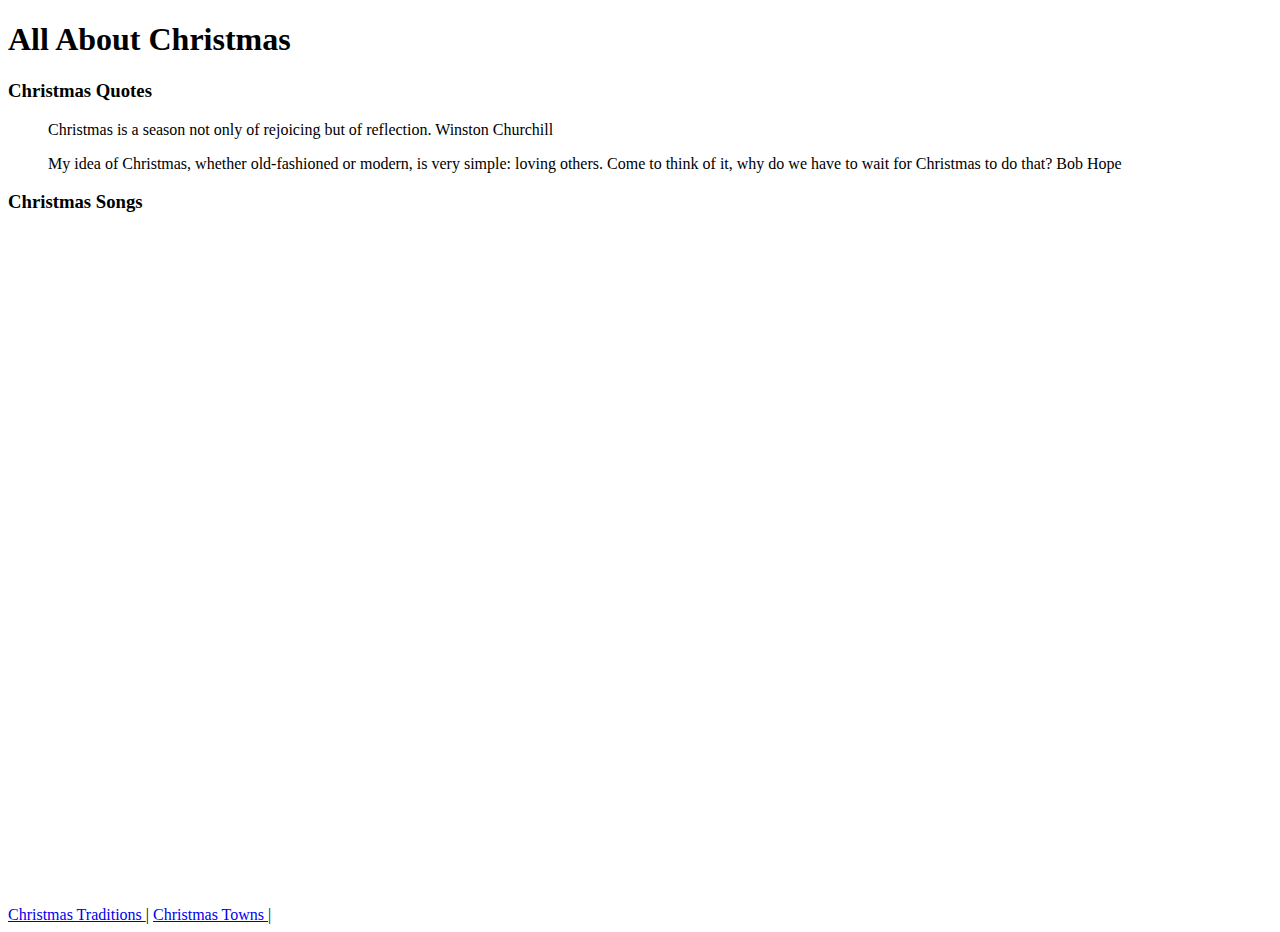
<file: Assignment67.html>
<!--Blockquote-->
<!DOCTYPE html>
<html lang=eng>
	<head> 
	<title> All About Christmas </title>
	<meta charset="utf-8">
	</head>
	<h1> All About Christmas </h1>
	<h3>Christmas Quotes</h3>
	<main>
	<body>
	<blockquote> Christmas is a season not only of rejoicing but of reflection. Winston Churchill </blockquote>
	<blockquote> My idea of Christmas, whether old-fashioned or modern, is very simple: loving others. Come to think of it, why do we have to wait for Christmas to do that? Bob Hope </blockquote>
	<h3>Christmas Songs</h3>
	<iframe width="560" height="315" src="https://www.youtube.com/embed/P_ufcCCu7Es" frameborder="0" allow="accelerometer; autoplay; encrypted-media; gyroscope; picture-in-picture" allowfullscreen></iframe>
	<br> </br>
	<iframe width="560" height="315" src="https://www.youtube.com/embed/tBCBIuJyDn4" frameborder="0" allow="accelerometer; autoplay; encrypted-media; gyroscope; picture-in-picture" allowfullscreen></iframe>
	<br> </br>
	<nav>
		<a href="https://www.countryliving.com/life/g3868/christmas-traditions/"> Christmas Traditions </a> |
		<a href="https://www.housebeautiful.com/entertaining/holidays-celebrations/g23338332/best-christmas-towns/"> Christmas Towns </a>  |
	</body>
	</main>
</html>
</file>
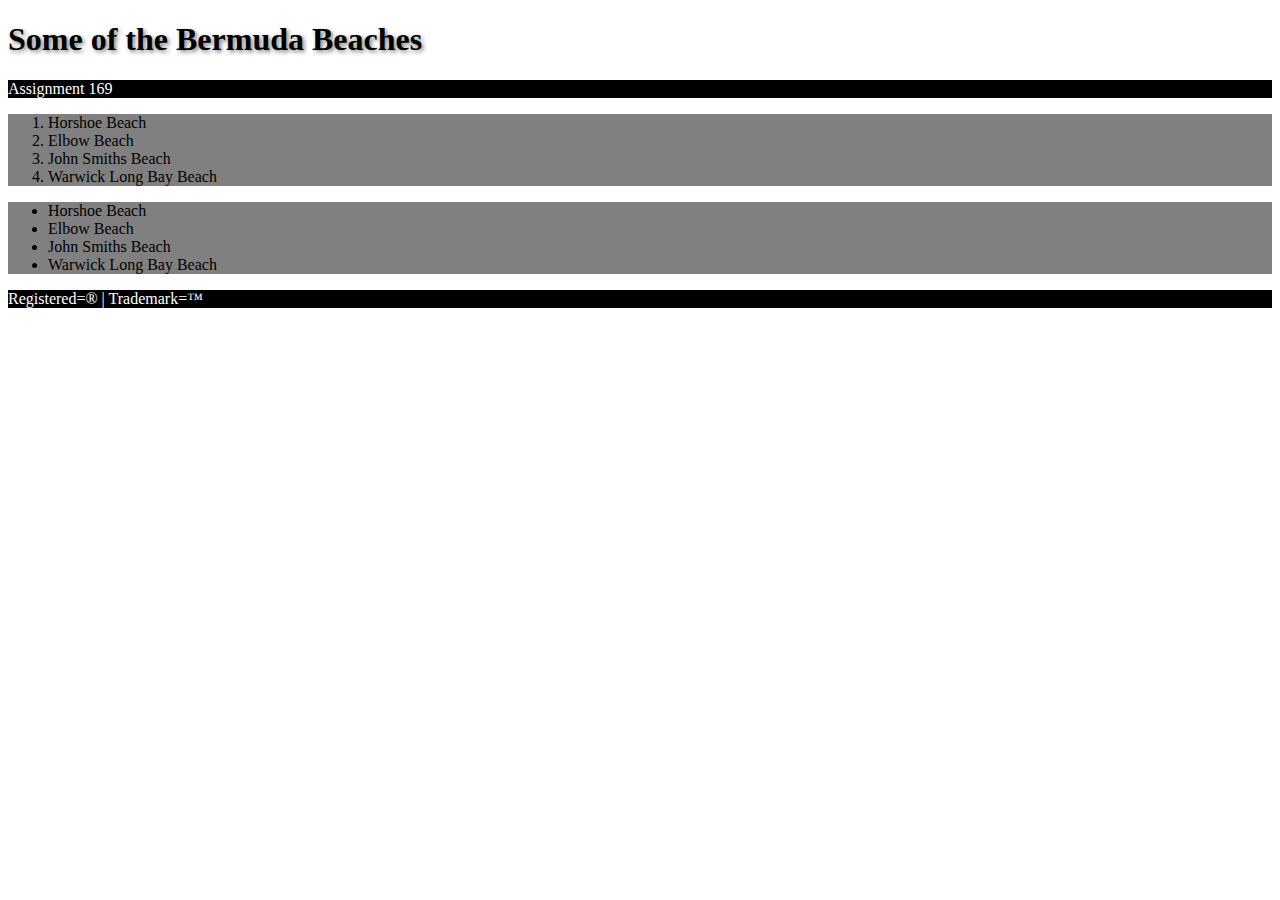
<file: Basic_HTML_5.html>
<!DOCTYPE HTML> 
<!Assignment 170>
<html>
	<body>
	<link rel="stylesheet" type="Text/css" href="Basic_CSS_2.css">
	<h1>Some of the Bermuda Beaches</h1>
	<p> Assignment 169 </p>
	<ol>
		<li>Horshoe Beach</li>
		<li>Elbow Beach</li>
		<li>John Smiths Beach</li>
		<li>Warwick Long Bay Beach</li>
	</ol>
	<ul>
		<li>Horshoe Beach</li>
		<li>Elbow Beach</li>
		<li>John Smiths Beach</li>
		<li>Warwick Long Bay Beach</li>
	</ul>
	<p>Registered=&reg; | Trademark=&trade; </p>
	</body>
</html>
</file>
<file: Basic_CSS_2.css>
h1 {
	text-shadow: 2px 2px 4px gray; -2px -2px -4px silver;
	}
p {
	color: white;
	background: black;
	font-size: medium;
	font-style: bold;
	text-align: left;
	}
ol {
	background: gray;
	}
ul {
	background: gray;
	}
</file>
